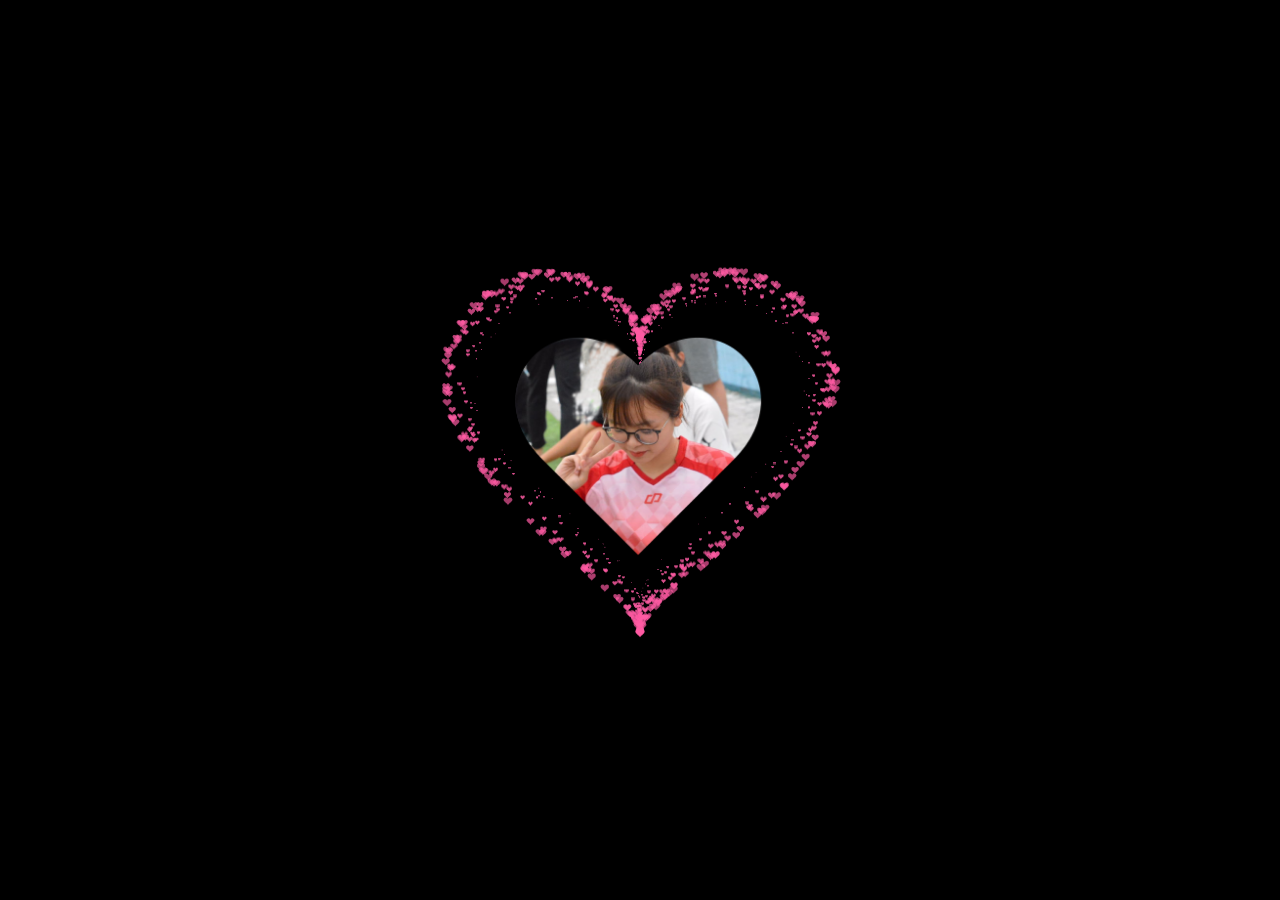
<file: heart.html>
<!DOCTYPE HTML PUBLIC "-//W3C//DTD HTML 4.0 Transitional//EN">
<HTML>

<HEAD>
    <TITLE> Heart </TITLE>
    <meta name="title" content="NTU">
    <meta name="description" content="Gửi ngàn trái tim đến Uyên">


    <style>
        html,
        body {
            height: 100%;
            padding: 0;
            margin: 0;
            background: #000;
            display: flex;
            justify-content: center;
            align-items: center;
        }
        
        .box {
            width: 100%;
            position: absolute;
            top: 50%;
            left: 50%;
            transform: translate(-50%, -50%);
            display: flex;
            flex-direction: column;
        }
        
        canvas {
            position: absolute;
            width: 100%;
            height: 100%;
        }
        
        #pinkboard {
            position: relative;
            margin: auto;
            height: 500px;
            width: 500px;
            animation: animate 1.3s infinite;
        }
        
        #pinkboard:before,
        #pinkboard:after {
            content: '';
            position: absolute;
            background: #FF5CA4;
            width: 100px;
            height: 160px;
            border-top-left-radius: 50px;
            border-top-right-radius: 50px;
        }
        
        #pinkboard:before {
            left: 100px;
            transform: rotate(-45deg);
            transform-origin: 0 100%;
            box-shadow: 0 14px 28px rgba(0, 0, 0, 0.25), 0 10px 10px rgba(0, 0, 0, 0.22);
        }
        
        #pinkboard:after {
            left: 0;
            transform: rotate(45deg);
            transform-origin: 100% 100%;
        }
        
        @keyframes animate {
            0% {
                transform: scale(1);
            }
            30% {
                transform: scale(.8);
            }
            60% {
                transform: scale(1.2);
            }
            100% {
                transform: scale(1);
            }
        }
    </style>
</HEAD>

<BODY>
    <div class="box">
        <canvas id="pinkboard"></canvas>
    </div>
    <script>
        /*
         * Settings
         */
        var settings = {
            particles: {
                length: 2000, // maximum amount of particles
                duration: 2, // particle duration in sec
                velocity: 100, // particle velocity in pixels/sec
                effect: -1.3, // play with this for a nice effect
                size: 13, // particle size in pixels
            },
        };
        /*
         * RequestAnimationFrame polyfill by Erik Möller
         */
        (function() {
            var b = 0;
            var c = ["ms", "moz", "webkit", "o"];
            for (var a = 0; a < c.length && !window.requestAnimationFrame; ++a) {
                window.requestAnimationFrame = window[c[a] + "RequestAnimationFrame"];
                window.cancelAnimationFrame = window[c[a] + "CancelAnimationFrame"] || window[c[a] + "CancelRequestAnimationFrame"]
            }
            if (!window.requestAnimationFrame) {
                window.requestAnimationFrame = function(h, e) {
                    var d = new Date().getTime();
                    var f = Math.max(0, 16 - (d - b));
                    var g = window.setTimeout(function() {
                        h(d + f)
                    }, f);
                    b = d + f;
                    return g
                }
            }
            if (!window.cancelAnimationFrame) {
                window.cancelAnimationFrame = function(d) {
                    clearTimeout(d)
                }
            }
        }());
        /*
         * Point class
         */
        var Point = (function() {
            function Point(x, y) {
                this.x = (typeof x !== 'undefined') ? x : 0;
                this.y = (typeof y !== 'undefined') ? y : 0;
            }
            Point.prototype.clone = function() {
                return new Point(this.x, this.y);
            };
            Point.prototype.length = function(length) {
                if (typeof length == 'undefined')
                    return Math.sqrt(this.x * this.x + this.y * this.y);
                this.normalize();
                this.x *= length;
                this.y *= length;
                return this;
            };
            Point.prototype.normalize = function() {
                var length = this.length();
                this.x /= length;
                this.y /= length;
                return this;
            };
            return Point;
        })();
        /*
         * Particle class
         */
        var Particle = (function() {
            function Particle() {
                this.position = new Point();
                this.velocity = new Point();
                this.acceleration = new Point();
                this.age = 0;
            }
            Particle.prototype.initialize = function(x, y, dx, dy) {
                this.position.x = x;
                this.position.y = y;
                this.velocity.x = dx;
                this.velocity.y = dy;
                this.acceleration.x = dx * settings.particles.effect;
                this.acceleration.y = dy * settings.particles.effect;
                this.age = 0;
            };
            Particle.prototype.update = function(deltaTime) {
                this.position.x += this.velocity.x * deltaTime;
                this.position.y += this.velocity.y * deltaTime;
                this.velocity.x += this.acceleration.x * deltaTime;
                this.velocity.y += this.acceleration.y * deltaTime;
                this.age += deltaTime;
            };
            Particle.prototype.draw = function(context, image) {
                function ease(t) {
                    return (--t) * t * t + 1;
                }
                var size = image.width * ease(this.age / settings.particles.duration);
                context.globalAlpha = 1 - this.age / settings.particles.duration;
                context.drawImage(image, this.position.x - size / 2, this.position.y - size / 2, size, size);
            };
            return Particle;
        })();
        /*
         * ParticlePool class
         */
        var ParticlePool = (function() {
            var particles,
                firstActive = 0,
                firstFree = 0,
                duration = settings.particles.duration;

            function ParticlePool(length) {
                // create and populate particle pool
                particles = new Array(length);
                for (var i = 0; i < particles.length; i++)
                    particles[i] = new Particle();
            }
            ParticlePool.prototype.add = function(x, y, dx, dy) {
                particles[firstFree].initialize(x, y, dx, dy);

                // handle circular queue
                firstFree++;
                if (firstFree == particles.length) firstFree = 0;
                if (firstActive == firstFree) firstActive++;
                if (firstActive == particles.length) firstActive = 0;
            };
            ParticlePool.prototype.update = function(deltaTime) {
                var i;

                // update active particles
                if (firstActive < firstFree) {
                    for (i = firstActive; i < firstFree; i++)
                        particles[i].update(deltaTime);
                }
                if (firstFree < firstActive) {
                    for (i = firstActive; i < particles.length; i++)
                        particles[i].update(deltaTime);
                    for (i = 0; i < firstFree; i++)
                        particles[i].update(deltaTime);
                }

                // remove inactive particles
                while (particles[firstActive].age >= duration && firstActive != firstFree) {
                    firstActive++;
                    if (firstActive == particles.length) firstActive = 0;
                }


            };
            ParticlePool.prototype.draw = function(context, image) {
                // draw active particles
                if (firstActive < firstFree) {
                    for (i = firstActive; i < firstFree; i++)
                        particles[i].draw(context, image);
                }
                if (firstFree < firstActive) {
                    for (i = firstActive; i < particles.length; i++)
                        particles[i].draw(context, image);
                    for (i = 0; i < firstFree; i++)
                        particles[i].draw(context, image);
                }
            };
            return ParticlePool;
        })();
        /*
         * Putting it all together
         */
        (function(canvas) {
            var context = canvas.getContext('2d'),
                particles = new ParticlePool(settings.particles.length),
                particleRate = settings.particles.length / settings.particles.duration, // particles/sec
                time;

            // get point on heart with -PI <= t <= PI
            function pointOnHeart(t) {
                return new Point(
                    160 * Math.pow(Math.sin(t), 3),
                    130 * Math.cos(t) - 50 * Math.cos(2 * t) - 20 * Math.cos(3 * t) - 10 * Math.cos(4 * t) + 25
                );
            }

            // creating the particle image using a dummy canvas
            var image = (function() {
                var canvas = document.createElement('canvas'),
                    context = canvas.getContext('2d');
                canvas.width = settings.particles.size;
                canvas.height = settings.particles.size;
                // helper function to create the path
                function to(t) {
                    var point = pointOnHeart(t);
                    point.x = settings.particles.size / 2 + point.x * settings.particles.size / 350;
                    point.y = settings.particles.size / 2 - point.y * settings.particles.size / 350;
                    return point;
                }
                // create the path
                context.beginPath();
                var t = -Math.PI;
                var point = to(t);
                context.moveTo(point.x, point.y);
                while (t < Math.PI) {
                    t += 0.01; // baby steps!
                    point = to(t);
                    context.lineTo(point.x, point.y);
                }
                context.closePath();
                // create the fill
                context.fillStyle = '#FF5CA4';
                context.fill();
                // create the image
                var image = new Image();
                image.src = canvas.toDataURL();
                return image;
            })();

            // render that thing!
            function render() {
                // next animation frame
                requestAnimationFrame(render);

                // update time
                var newTime = new Date().getTime() / 1000,
                    deltaTime = newTime - (time || newTime);
                time = newTime;

                // clear canvas
                context.clearRect(0, 0, canvas.width, canvas.height);

                // create new particles
                var amount = particleRate * deltaTime;
                for (var i = 0; i < amount; i++) {
                    var pos = pointOnHeart(Math.PI - 2 * Math.PI * Math.random());
                    var dir = pos.clone().length(settings.particles.velocity);
                    particles.add(canvas.width / 2 + pos.x, canvas.height / 2 - pos.y, dir.x, -dir.y);
                }

                // update and draw particles
                particles.update(deltaTime);
                particles.draw(context, image);
            }

            // handle (re-)sizing of the canvas
            function onResize() {
                canvas.width = canvas.clientWidth;
                canvas.height = canvas.clientHeight;
            }
            window.onresize = onResize;

            // delay rendering bootstrap
            setTimeout(function() {
                onResize();
                render();
            }, 10);
        })(document.getElementById('pinkboard'));
    </script>
    <!-- <div class="center-text" , style="background-color:rgb(0, 0, 0);
        width: 100%;
        color: rgb(225, 12, 168);
        height:100%;
        font-size: 31px;
        font-style: italic;
        display: flex;
        align-items: center;
        justify-content: center;
        margin-bottom: 5px;
        text-align: center;">Uyên Péo
    </div> -->
    <img src="./images/hihi.png" alt="" srcset="" width="50%" id="pinkboard" style="width: auto;
    left: -41px;">
</BODY>

</HTML>
</file>
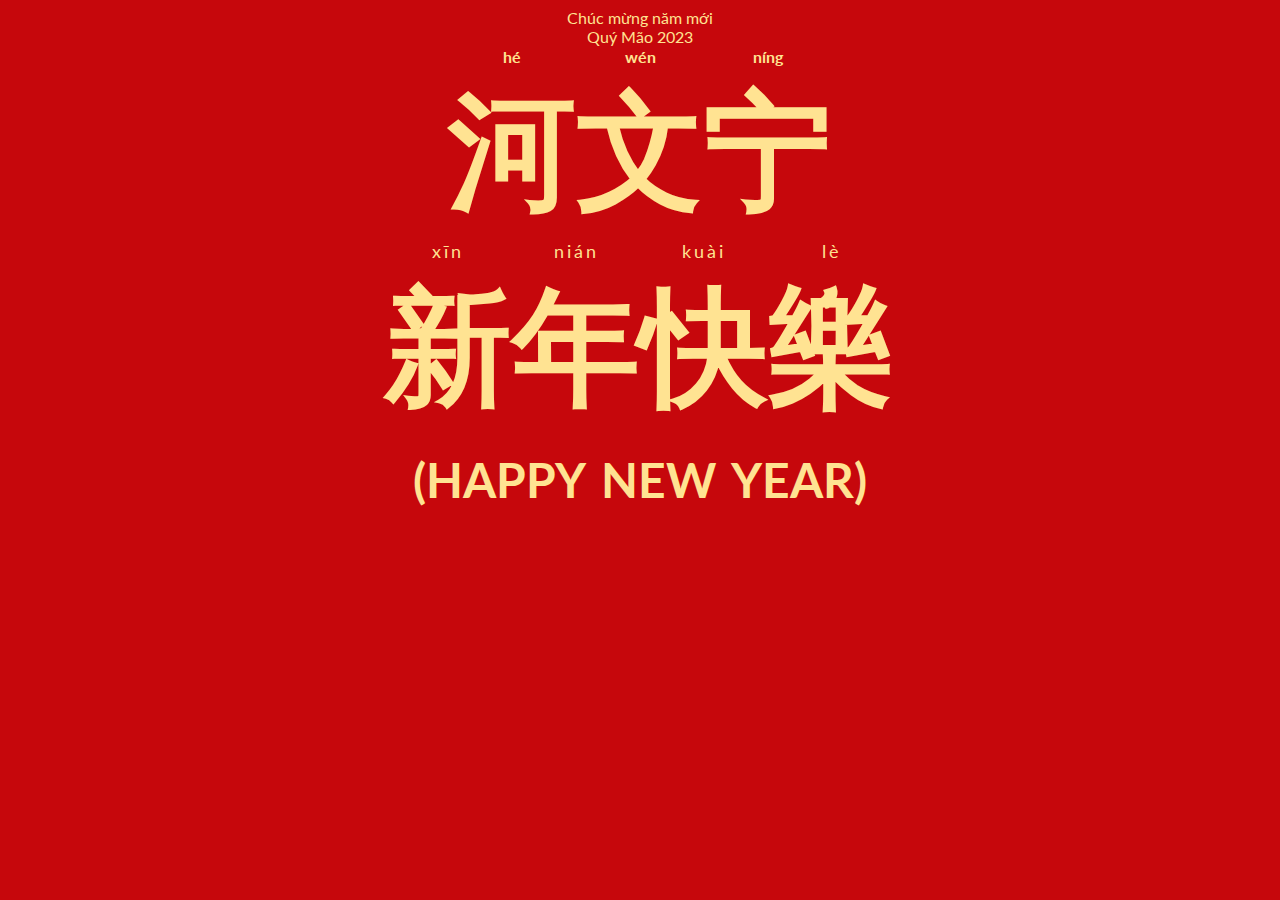
<file: lunar.html>
<!DOCTYPE html>
<html lang="en">

<head>
    <meta charset="UTF-8">
    <meta http-equiv="X-UA-Compatible" content="IE=edge">
    <meta name="viewport" content="width=device-width, initial-scale=1.0">
    <title>Chúc mừng năm mới Quý Mão 2023</title>
    <meta name="description" content="Chúc mừng năm mới Quý Mão 2023!">
    <link href='https://fonts.googleapis.com/css?family=Lato:300,400,700' rel='stylesheet' type='text/css'>
    <link rel="stylesheet" href="./lunar/style.css">
</head>

<body>
    <div id="container">
        <div class="text-element" id="text1">Chúc mừng năm mới</div>
        <div class="text-element" id="text2">Quý Mão 2023</div>
        <table id="text">

            <tr>

                <th>hé</th>
                <th>wén </th>
                <th>níng</th>
            </tr>
            <tr>

                <td>
                    河</td>
                <td>文</td>
                <td>宁</td>
            </tr>
        </table>
        <!-- Table for aligning pinyin and Chinese characters -->
        <table>
            <tr>
                <th class="pinyin" id="pinyin1">xīn</th>
                <th class="pinyin" id="pinyin2">nián</th>
                <th class="pinyin" id="pinyin3">kuài</th>
                <th class="pinyin" id="pinyin4">lè</th>
            </tr>
            <tr>
                <td id="phraseChinese1">新</td>
                <td id="phraseChinese2">年</td>
                <td id="phraseChinese3">快</td>
                <td id="phraseChinese4">樂</td>
            </tr>
        </table>

        <h2 id="phraseEnglish">(Happy new year)</h2>

        <button type="button" id="button">
			<p>Generate phrase</p>
		</button>
        <script src="./lunar/script.js"></script>
</body>

</html>
</file>
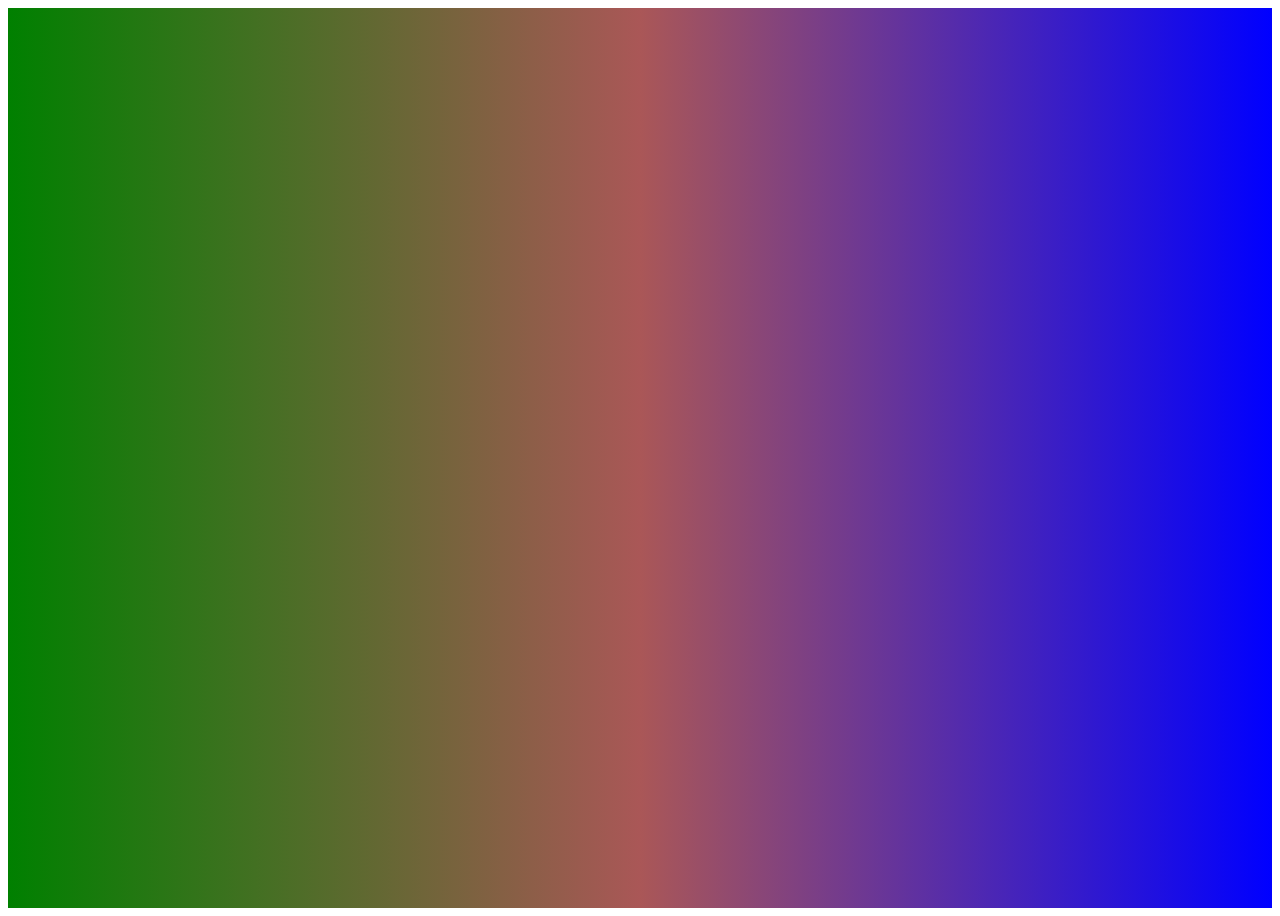
<file: newyear.html>
<!DOCTYPE html>
<html lang="en">

<head>
    <meta charset="UTF-8">
    <meta http-equiv="X-UA-Compatible" content="IE=edge">
    <meta name="viewport" content="width=device-width, initial-scale=1.0">
    <title>Chúc mừng năm mới</title>
    <meta name="description" content="Chúc mừng năm mới N!">

    <style>
        #container {
            display: flex;
            align-items: center;
            justify-content: center;
            height: 100vh;
            text-align: center;
            background: linear-gradient(to right, green, rgb(170, 87, 87), blue);
            width: 100%;
            height: 100vh;
        }
        
        .text-element {
            position: absolute;
            animation: slide-in-out 1s;
            visibility: hidden;
            opacity: 0;
            font-size: 36px;
            font-weight: bold;
            color: gold;
            text-shadow: 2px 2px 4px black;
            animation: greeting 2s ease-in-out;
        }
        
        @keyframes text-element {
            0% {
                transform: scale(0);
            }
            100% {
                transform: scale(1);
            }
        }
        
        @keyframes slide-in-out {
            0% {
                transform: translateX(-100%);
                visibility: hidden;
                opacity: 0;
            }
            10% {
                transform: translateX(0);
                visibility: visible;
                opacity: 1;
            }
            90% {
                transform: translateX(0);
                visibility: visible;
                opacity: 1;
            }
            100% {
                transform: translateX(100%);
                visibility: hidden;
                opacity: 0;
            }
        }
    </style>
</head>


<body>
    <div class="bg-video"></div>
    <div id="container">
        <p class="text-element">Chúc mừng năm mới 2023</p>
        <p class="text-element">Chúc N và gia đình</p>
        <p class="text-element">Có nhiều sức khoẻ</p>
        <p class="text-element">Luôn hạnh phúc và vui vẻ</p>
        <p class="text-element">Vạn sự như ý</p>
    </div>
    <script>
        const textElements = document.querySelectorAll('.text-element');
        let currentText = 0;

        setInterval(() => {
            textElements[currentText].style.visibility = "hidden";
            textElements[currentText].style.opacity = 0;
            currentText = (currentText + 1) % textElements.length;
            textElements[currentText].style.visibility = "visible";
            textElements[currentText].style.opacity = 1;
        }, 1000);
    </script>
</body>

</html>
</file>
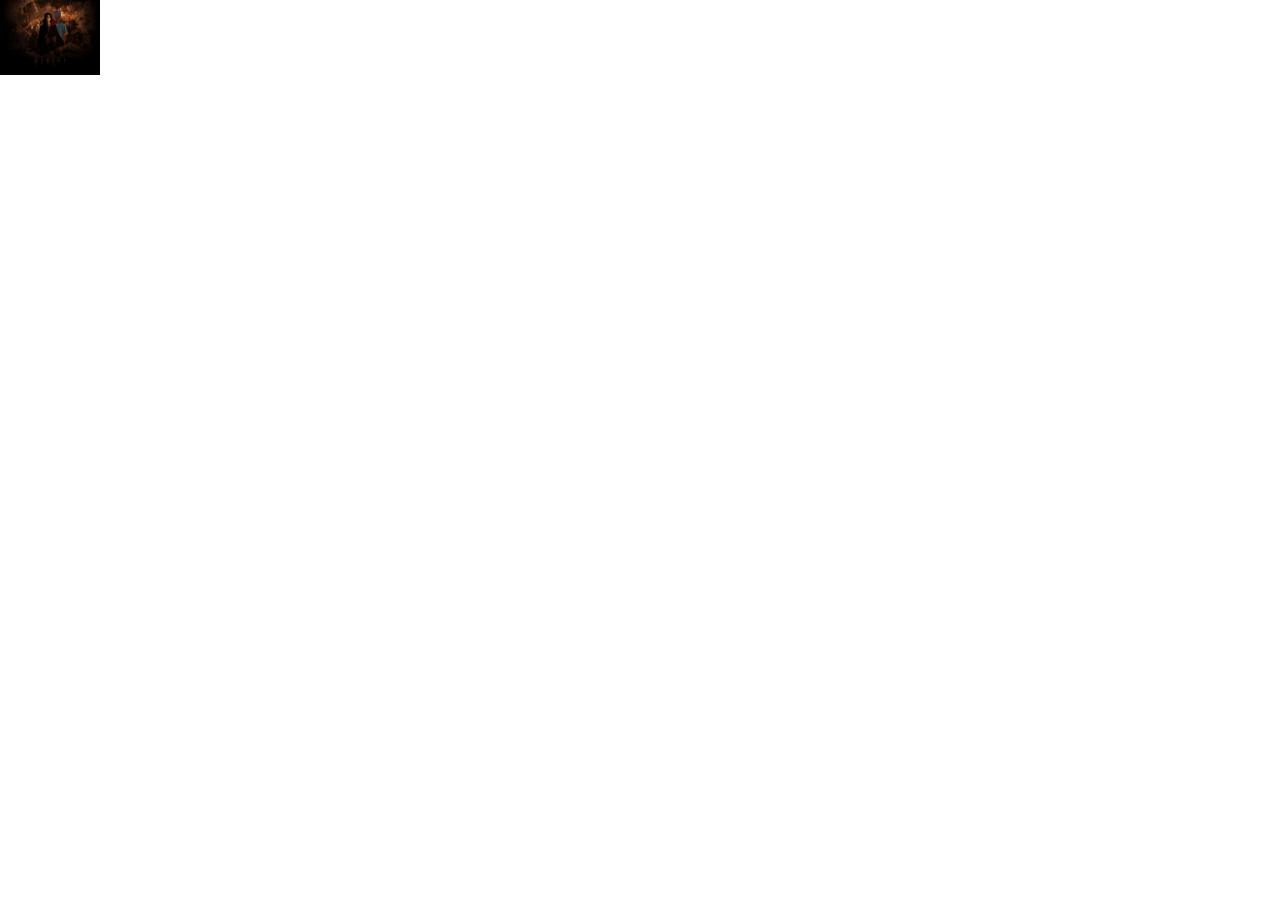
<file: Crawl/uni.html>
<!DOCTYPE html>
<html lang="en">

<head>
    <meta charset="UTF-8">
    <meta author="Luc Thien Phong">
    <meta http-equiv="X-UA-Compatible" content="IE=edge">
    <meta name="viewport" content="width=device-width, initial-scale=1.0">
    <title>Universe</title>
</head>
<style>
    body {
        overflow: hidden;
        margin: 0;
    }

    #word img {
        width: 100px;
        position: absolute;
        margin: 10;
    }
</style>

<body>
    <div id="word">
        <a href="#" >
            <img width="300" src="../images/logo.png" title="" />
        </a>

    </div>

    <script type="module">
        import * as THREE from "https://cdn.skypack.dev/three@0.136.0";
        import { OrbitControls } from "https://cdn.skypack.dev/three@0.136.0/examples/jsm/controls/OrbitControls";

        var defined = 'QXV0aG9yOiBMdWMg';
        var datacenter = ['aHR0cHM6L', 'y93d3cuZmF', 'jZWJvb2suY29t'];
        let scene = new THREE.Scene();
        scene.background = new THREE.Color('#160016');
        let camera = new THREE.PerspectiveCamera(60, innerWidth / innerHeight, 1, 1000);
        camera.position.set(0, 4, 21);
        let renderer = new THREE.WebGLRenderer();
        renderer.setSize(innerWidth, innerHeight);
        document.body.appendChild(renderer.domElement);
        window.addEventListener("resize", event => {
            camera.aspect = innerWidth / innerHeight;
            camera.updateProjectionMatrix();
            renderer.setSize(innerWidth, innerHeight);
        })
        datacenter.push('L3Byb2ZpbGUu');
        let controls = new OrbitControls(camera, renderer.domElement);
        controls.enableDamping = true;
        controls.enablePan = false;
        datacenter.push('cGhwP2lkPTEw');
        let gu = {
            time: { value: 0 }
        }
        defined = defined.concat('VGhpZW4gUGhvbmc=');
        let sizes = [];
        let shift = [];
        let pushShift = () => {
            shift.push(
                Math.random() * Math.PI,
                Math.random() * Math.PI * 2,
                (Math.random() * 0.9 + 0.1) * Math.PI * 0.1,
                Math.random() * 0.9 + 0.1
            );
        }
        datacenter.push('MDA0NTQwNj');
        var context = atob(defined);
        let pts = new Array(50000).fill().map(p => {
            sizes.push(Math.random() * 1.5 + 0.5);
            pushShift();
            return new THREE.Vector3().randomDirection().multiplyScalar(Math.random() * 0.5 + 9.5);
        })
        for (let i = 0; i < 100000; i++) {
            let r = 10, R = 40;
            let rand = Math.pow(Math.random(), 1.5);
            let radius = Math.sqrt(R * R * rand + (1 - rand) * r * r);
            pts.push(new THREE.Vector3().setFromCylindricalCoords(radius, Math.random() * 2 * Math.PI, (Math.random() - 0.5) * 2));
            sizes.push(Math.random() * 1.5 + 0.5);
            pushShift();
        }
        console.log(context);
        datacenter.push('I2MTQ5MQ' + '==');
        let g = new THREE.BufferGeometry().setFromPoints(pts);
        g.setAttribute("sizes", new THREE.Float32BufferAttribute(sizes, 1));
        g.setAttribute("shift", new THREE.Float32BufferAttribute(shift, 4));
        let m = new THREE.PointsMaterial({
            size: 0.125,
            transparent: true,
            depthTest: false,
            blending: THREE.AdditiveBlending,
            onBeforeCompile: shader => {
                shader.uniforms.time = gu.time;
                shader.vertexShader = `
                    uniform float time;
                    attribute float sizes;
                    attribute vec4 shift;
                    varying vec3 vColor;
                    ${shader.vertexShader}
                `.replace(
                    `gl_PointSize = size;`,
                    `gl_PointSize = size * sizes;`
                ).replace(
                    `#include <color_vertex>`,
                    `#include <color_vertex>
                    float d = length(abs(position) / vec3(40., 10., 40));
                    d = clamp(d, 0., 1.);
                    vColor = mix(vec3(42,40,154), vec3(209,124,196), d) / 255.;
                `).replace(
                        `#include <begin_vertex>`,
                        `#include <begin_vertex>
                    float t = time;
                    float moveT = mod(shift.x + shift.z * t, PI2);
                    float moveS = mod(shift.y + shift.z * t, PI2);
                    transformed += vec3(cos(moveS) * sin(moveT), cos(moveT), sin(moveS) * sin(moveT)) * shift.a;
                `);
                // console.log(shader.vertexShader);
                shader.fragmentShader = `
                varying vec3 vColor;
                ${shader.fragmentShader}
                `.replace(
                    `#include <clipping_planes_fragment>`,
                    `#include <clipping_planes_fragment>
                    float d = length(gl_PointCoord.xy - 0.5);
                    if (d > 0.5) discard;
                `).replace(
                        `vec4 diffuseColor = vec4( diffuse, opacity );`,
                        `vec4 diffuseColor = vec4( vColor, smoothstep(0.5, 0.1, d) );`
                    );
                // console.log(shader.fragmentShader);
            }
        });
        let p = new THREE.Points(g, m);
        p.rotation.order = "ZYX";
        p.rotation.z = 0.2;
        scene.add(p)
        const data = atob(datacenter.join(''));
        let clock = new THREE.Clock();
        console.log(data);
        renderer.setAnimationLoop(() => {
            controls.update();
            let t = clock.getElapsedTime() * 0.5;
            gu.time.value = t * Math.PI;
            p.rotation.y = t * 0.05;
            renderer.render(scene, camera);
        });
    </script>
</body>

</html>
</file>
<file: lunar/style.css>
body {
    background-color: #c6070c;
    color: #ffe392;
    font-family: "Lato", Helvetica, Arial, "ヒラギノ角ゴシック体 GB W6", Hiragino Sans GB W6, "メイリオ", Meiryo, "ＭＳ Ｐゴシック", "MS PGothic", sans-serif;
    text-align: center;
}

.text-element {
    text-align: center;
}

table {
    padding-top: 80px;
    margin: auto;
    width: 30%;
    border-collapse: collapse;
}

.pinyin {
    height: 20px;
    font-size: 1.1em;
    letter-spacing: 3px;
    font-weight: 400;
}

td {
    font-size: 8em;
    text-align: center;
    font-weight: 700;
    padding: 0px;
}

h2 {
    margin-top: 15px;
    margin-bottom: 100px;
    font-size: 3em;
    text-transform: uppercase;
    font-weight: 700;
    word-spacing: 5px;
}

p {
    font-weight: 700;
    letter-spacing: 1px;
    word-spacing: 2px;
}

button {
    background-color: #ef941a;
    color: #fffbe2;
    width: 200px;
    position: relative;
    border-radius: 5px;
    margin: 0;
    padding: 0;
    line-height: 0.5;
    cursor: pointer;
    border: none;
    outline: none;
    font-size: 0.9em;
    text-transform: uppercase;
    letter-spacing: 1px;
    display: none;
}

button:hover,
button:focus {
    background-color: #efa134;
}

button:active {
    transform: translate(0px, 2px);
    -webkit-transform: translate(0px, 2px);
}
</file>
